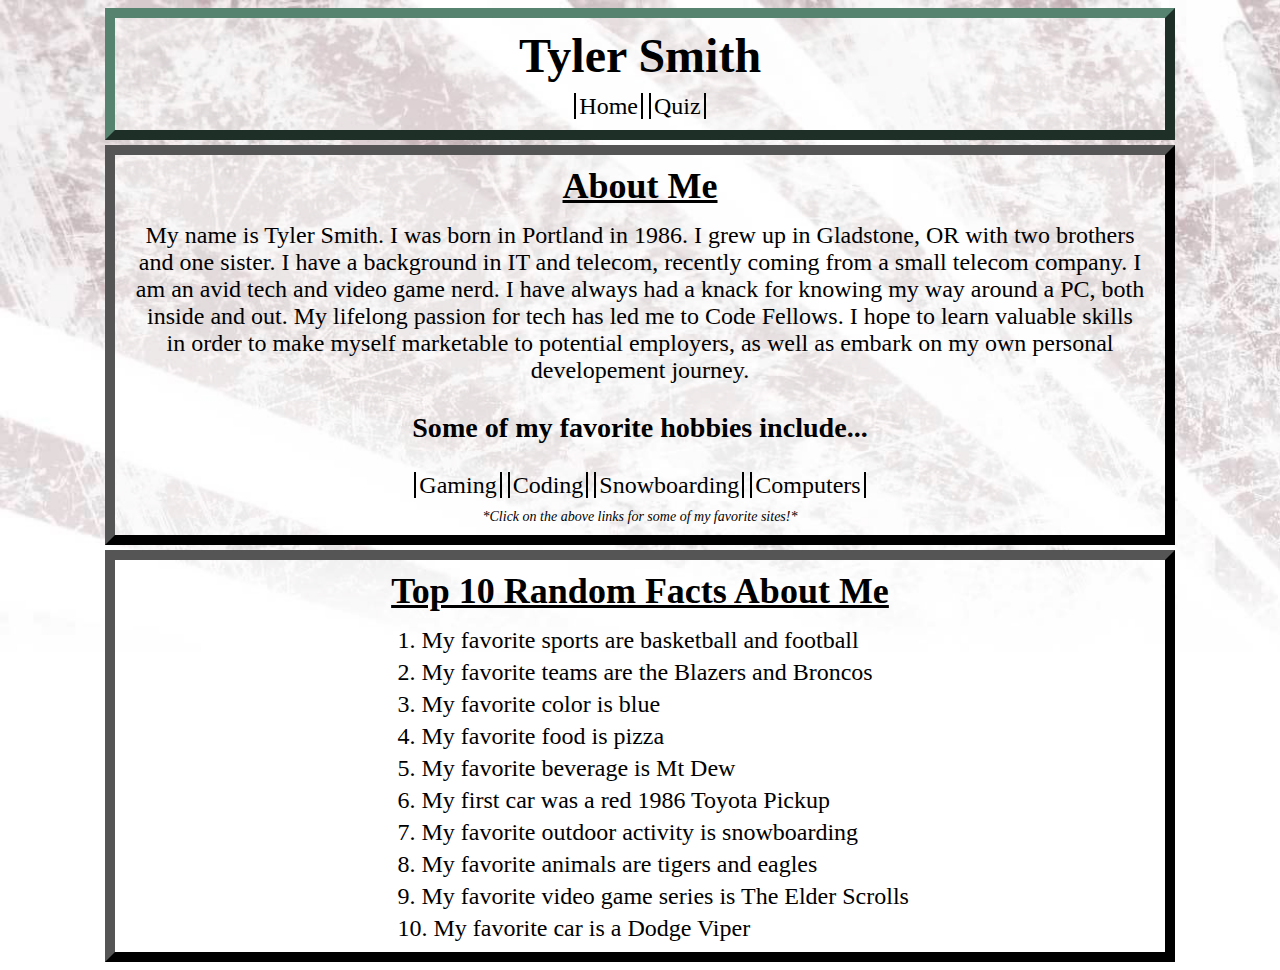
<file: index.html>
<!DOCTYPE html>
<html>
  <head>
    <link type="text/css" rel="stylesheet" href="style.css">
    <title>About Me</title>
  </head>
  <body>
      <header>
        <h1>Tyler Smith</h1>
          <ul>
            <a href="index.html"><li>Home</li></a>
            <a href="quiz.html"><li>Quiz</li></a>
          </ul>
      </header>
      <section id="bio">
        <h2>About Me</h2>
        <p>My name is Tyler Smith. I was born in Portland in 1986. I grew up in Gladstone, OR with two brothers and one sister. I have a background in IT and telecom, recently coming from a small telecom company. I am an avid tech and video game nerd. I have always had a knack for knowing my way around a PC, both inside and out. My lifelong passion for tech has led me to Code Fellows. I hope to learn valuable skills in order to make myself marketable to potential employers, as well as embark on my own personal developement journey.</p>
        <h3>Some of my favorite hobbies include...</h3>
        <ul>
          <a href="http://www.pcgamer.com" target="_blank"><li>Gaming</li></a>
          <a href="http://www.codefellows.org" target="_blank"><li>Coding</li></a>
          <a href="http://www.timberlinelodge.com/plan-your-visit/explore-the-ski-area/" target="_blank"><li>Snowboarding</li></a>
          <a href="http://pcpartpicker.com" target="_blank"><li>Computers</li></a>
        </ul>
        <p id="note">*Click on the above links for some of my favorite sites!*</p>
      </section>
      <section>
        <h2>Top 10 Random Facts About Me</h2>
        <ol>
          <li>My favorite sports are basketball and football</li>
          <li>My favorite teams are the Blazers and Broncos</li>
          <li>My favorite color is blue</li>
          <li>My favorite food is pizza</li>
          <li>My favorite beverage is Mt Dew</li>
          <li>My first car was a red 1986 Toyota Pickup</li>
          <li>My favorite outdoor activity is snowboarding</li>
          <li>My favorite animals are tigers and eagles</li>
          <li>My favorite video game series is The Elder Scrolls</li>
          <li>My favorite car is a Dodge Viper</li>
        </ol>
      </section>
  </body>
</html>
</file>
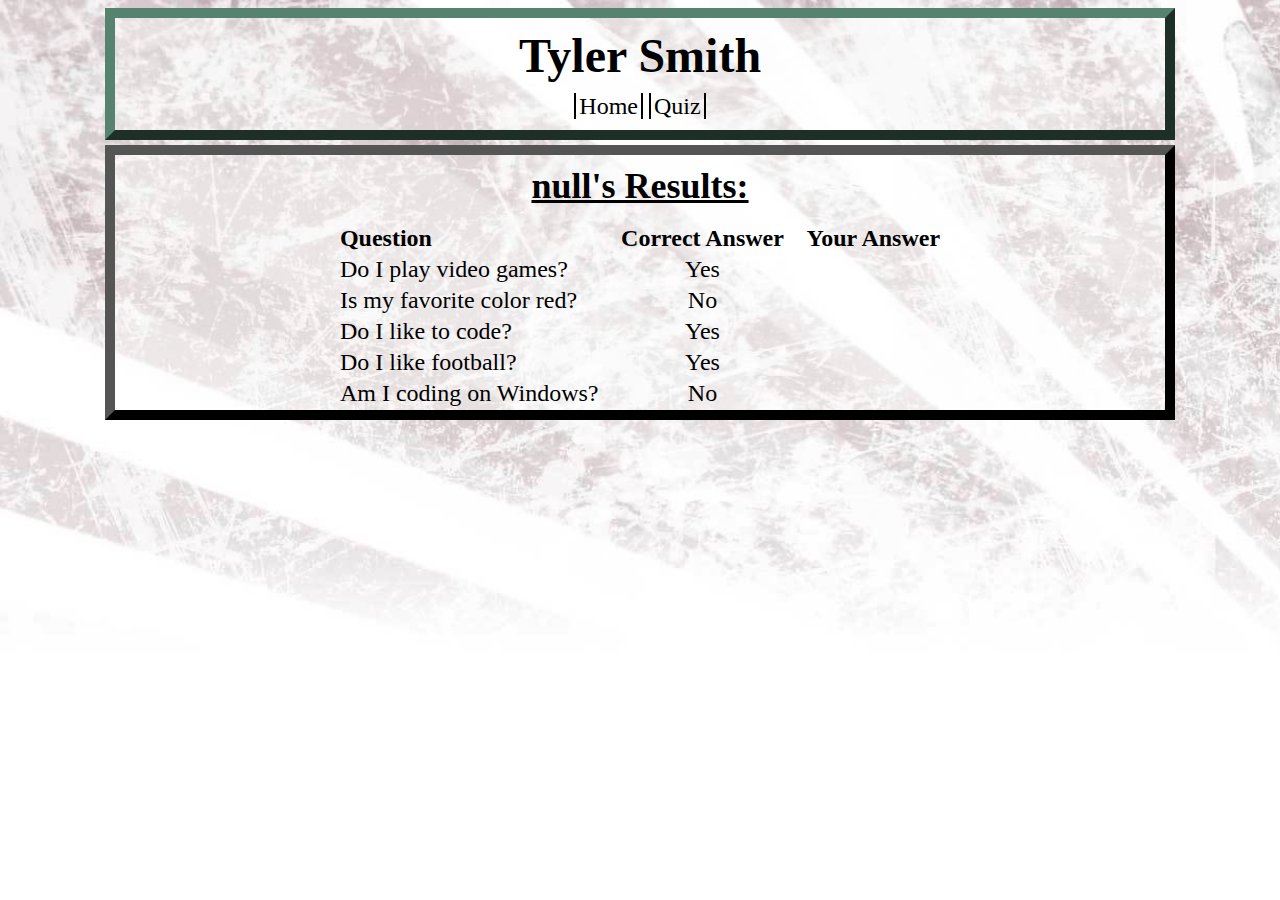
<file: quiz.html>
<!DOCTYPE html>
<html>
  <head>
    <link type="text/css" rel="stylesheet" href="style.css">
    <title>Quiz</title>
  </head>
  <body>
    <header>
      <h1>Tyler Smith</h1>
        <ul>
          <a href="index.html"><li>Home</li></a>
          <a href="quiz.html"><li>Quiz</li></a>
        </ul>
    </header>

    <section>
      <h2 id="results"></h2>
      <table>
        <tr>
          <th>Question</th>
          <th>Correct Answer</th>
          <th>Your Answer</th>
        </tr>
        <tr>
          <td>Do I play video games?</td>
          <td>Yes</td>
          <td class="response" id="one"></td>
        </tr>
        <tr>
          <td>Is my favorite color red?</td>
          <td>No</td>
          <td class="response" id="two"></td>
        </tr>
        <tr>
          <td>Do I like to code?</td>
          <td>Yes</td>
          <td class="response" id="three"></td>
        </tr>
        <tr>
          <td>Do I like football?</td>
          <td>Yes</td>
          <td class="response" id="four"></td>
        </tr>
        <tr>
          <td>Am I coding on Windows?</td>
          <td>No</td>
          <td class="response" id="five"></td>
        </tr>
      </table>
    </section>

    <script type="text/javascript" src="app.js"></script>
  </body>
</html>
</file>
<file: style.css>
body {
  background-image: url("images/light-red-rising-sun.jpg");*/
  background-repeat: no-repeat;
  background-size: cover;
  background-attachment: fixed;
}

header {
  width: 1050px;
  margin: 0 auto;
  text-align: center;
  background-color: rgba(255, 255, 255, 0.4);
  border: 10px outset #568370;
  font-size: 1.5em;
}

h1 {
  margin: 10px auto;
}

a {
  text-decoration: none;
  color: #000;
}

ul {
  margin: 5px auto;
  list-style-position: inside;
  width: 100%;
  text-align: left;
  margin-bottom: 10px;
  text-align: center;
  padding: 0px;
}

ul li {
  display: inline;
  border-left: 2px solid #000;
  border-right: 2px solid #000;
  padding: 0px 3px;
}

ul a:hover {
  border-top: 2px solid #000;
  border-bottom: 2px solid #000;
}

section {
  width: 1050px;
  margin: 5px auto;
  text-align: center;
  background-color: rgba(255, 255, 255, 0.4);
  border: 10px outset #555;
  font-size: 1.5em;
}

h2 {
  margin: 10px auto 15px auto;
  text-decoration: underline;
}

p {
  margin-top: 5px;
  padding: 0 20px;
}

#note{
    font-size: 14px;
    font-style: italic;
    margin-bottom: 10px;
}

div p:only-child {
  margin: 5px auto;
}

ol {
  margin: 5px auto;
  list-style-position: inside;
  width: 50%;
  text-align: left;
}

ol li {
  padding-bottom: 5px;
}

tr :first-child {
  text-align: left;
}

.response {
  text-align: left;
}

table {
  margin: auto;
}

table :nth-child(2) :nth-child(2) {
  width: 200px;
}
</file>
